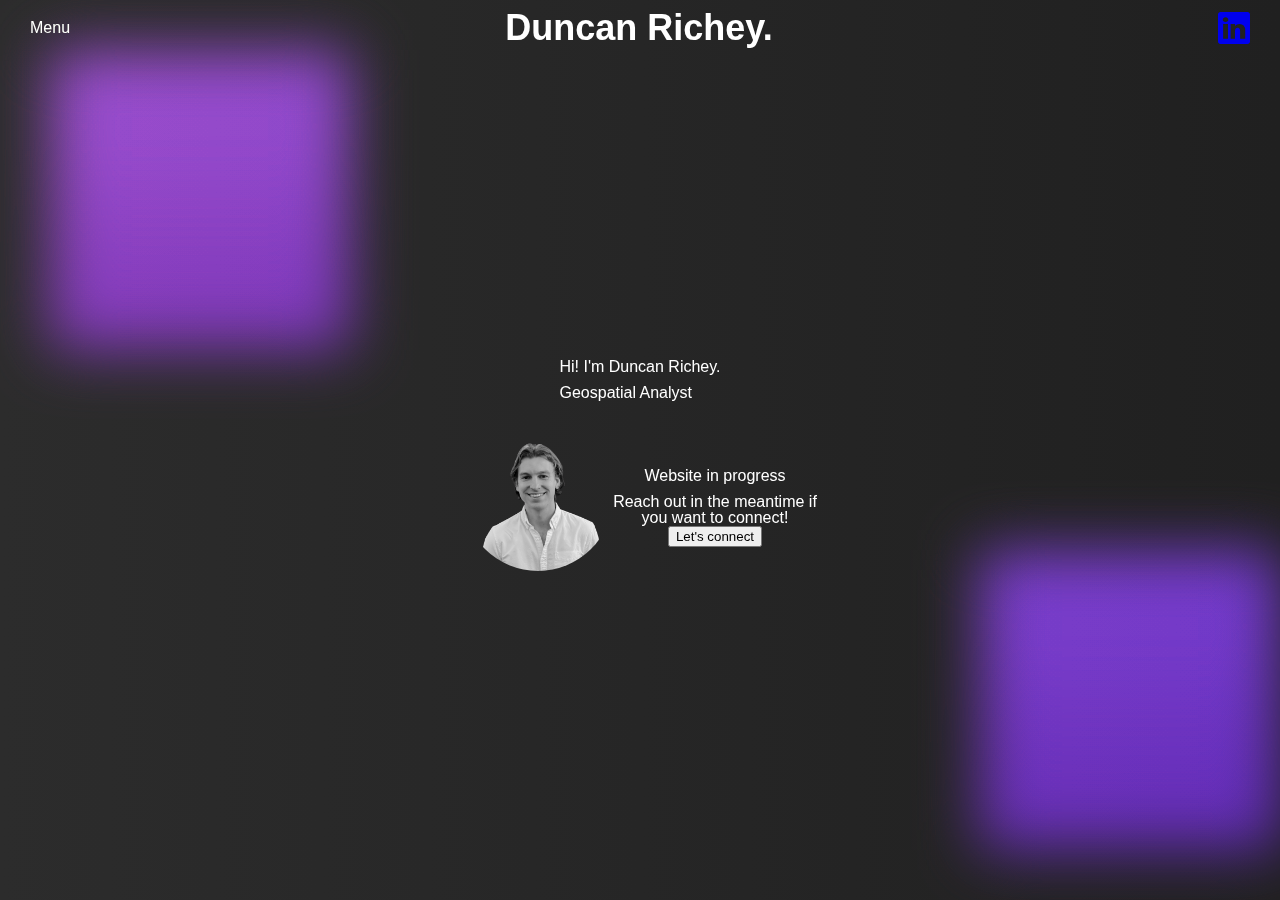
<file: index.html>
<!DOCTYPE html>
<html lang="en">
<head>
    <meta charset="UTF-8">
    <meta name="viewport" content="width=device-width, initial-scale=1.0">
    <link rel="stylesheet" href="https://cdn.jsdelivr.net/npm/bootstrap-icons@1.11.1/font/bootstrap-icons.css">
    <link rel="stylesheet" href="/assets/css/style.css">

    <title>Duncan Richey - Website Coming Soon</title>
</head>
<body>

    <header class="top-bar">
        <nav class="menu">Menu</nav> <!-- Placeholder for your menu -->
        <h1>Duncan Richey.</h1>
        <div class="social-icons">
            <!-- LinkedIn icon -->
            <a href="https://www.linkedin.com/in/duncanrichey/" class="icon linkedin-icon" aria-label="LinkedIn" target="_blank">
                <i class="bi bi-linkedin"></i>
            </a>
            <!-- Add other social media icons as required -->
        </div>
    </header>

    <main class="content">
        <div class="intro">
            <p>Hi! I'm Duncan Richey.</p>
            <strong>Geospatial Analyst</strong>
        </div>

        <div class="subcontent">
                <div class="profile">
                    <img src="assets/images/prof-pic-b&w.png" alt="Duncan Richey's Profile Picture" class="headshot">
                </div>

                <div class="progress-section">
                    <strong>Website in progress</strong>
                    <p class="connect-message">Reach out in the meantime if <br> you want to connect!</p>
                    <a href="mailto:duncan@duncanrichey.com"><button>Let's connect</button></a>
                </div>
        </div>
    </main>

    <div class="blob-1"></div>
    <div class="blob-2"></div>
</body>
</html>
</file>
<file: assets/css/style.css>
/* Simple CSS Reset */
html, body, div, span, applet, object, iframe,
h1, h2, h3, h4, h5, h6, p, blockquote, pre,
a, abbr, acronym, address, big, cite, code,
del, dfn, em, img, ins, kbd, q, s, samp,
small, strike, strong, sub, sup, tt, var,
b, u, i, center,
dl, dt, dd, ol, ul, li,
fieldset, form, label, legend,
table, caption, tbody, tfoot, thead, tr, th, td,
article, aside, canvas, details, embed, 
figure, figcaption, footer, header, hgroup, 
menu, nav, output, ruby, section, summary,
time, mark, audio, video {
    margin: 0;
    padding: 0;
    border: 0;
    font-size: 100%;
    font: inherit;
    vertical-align: baseline;
}
article, aside, details, figcaption, figure, 
footer, header, hgroup, menu, nav, section {
    display: block;
}
body {
    line-height: 1;
}
ol, ul {
    list-style: none;
}
blockquote, q {
    quotes: none;
}
blockquote:before, blockquote:after,
q:before, q:after {
    content: '';
    content: none;
}
table {
    border-collapse: collapse;
    border-spacing: 0;
}
 /*RESET OVER*/


 body {
    font-family: 'Roboto', Arial, sans-serif; /* Assuming Roboto, but you can use any sans-serif font */
    margin: 0;
    padding: 0;
    overflow-x: hidden; /* Prevents any unwanted horizontal scrolling */
    background: linear-gradient(270deg, #141414, #2c2c2c);
    background-size: 200% 100%;
    animation: Gradient 6s ease infinite;
    color: white; /* Default text color */
}


.top-bar {
    display: flex;
    justify-content: space-between;
    align-items: center;
    padding: 10px 30px;
    
}

.top-bar h1 {
    margin: 0;
    font-size: 36px;
    font-weight: bold;
      
}

.menu {
    cursor: pointer; /* Make the menu placeholder seem clickable */
    font-weight: 100;
}

.social-icons .icon {
    margin-left: 10px; /* Space out the social icons */
    font-size: 2rem;

}

.content {
    position: relative;
    z-index: 2;
    display: flex;
    flex-direction: column;
    justify-content: center;
    align-items: center;
    height: calc(100vh - 60px); /* Viewport height minus the height of the header */
    padding: 0 20px; /* Horizontal padding */
}

.subcontent {
    display: flex;
    flex-direction: row;
    justify-content: center;
    align-items: center;
}

.intro p {
    margin-bottom: 10px; /* Space between introduction and title */
}

.headshot {
    max-width: 150px; /* Adjust based on your preference */
    border-radius: 50%; /* Makes the image circular */
    margin: 20px 0; /* Vertical spacing */
}

.progress-section {
    text-align: center; /* Center content horizontally */
    margin-top: 20px; /* Spacing from the image */
    display: flex;
    flex-direction: column;
    
}

.progress-section strong {
    display: block;
    margin-bottom: 10px; /* Space between messages */
}

.email-btn button {
    background-color: #7b2ff7; /* Light purple */
    border: none;
    border-radius: 5px;
    padding: 10px 20px;
    color: white;
    cursor: pointer;
    transition: background-color 0.3s ease;
}

.email-btn button:hover {
    background-color: #341677; /* Dark purple on hover */
}



.button {
  background: none;
  border: none;
  text-align: center;
  font-size: 1rem;
  color: whitesmoke;
  background-color: #fa709a;
  padding: 0.8rem 1.8rem;
  border-radius: 2rem;
  cursor: pointer;
}

.blob-1 {
    position: absolute;
    z-index: 1;
    width: 300px;
    height: 300px;
    background: linear-gradient(
      180deg,
      rgba(196, 128, 227, 0.758) 31.77%,
      #bf54f1a8 100%
    );
    -webkit-filter: blur(30px);
    filter: blur(30px);
    mix-blend-mode: color-dodge;
    -webkit-animation: move s infinite alternate;
            animation: move 60s infinite alternate;
    transition: 1s cubic-bezier(0.07, 0.8, 0.16, 1);
    bottom:50px;
    right:0;
    animation-name: moveBlob1;
   
  }

    @keyframes moveBlob1 {
        from {
            transform: translate(0, 0) rotate(-90deg);
            border-radius: 24% 76% 35% 65% / 27% 36% 64% 73%;
        }

        to {
            transform: translate(-100vw, -100vh) rotate(-10deg); /* Moves by the width and height of the viewport */
            border-radius: 76% 24% 33% 67% / 68% 55% 45% 32%;
        }
    }

  .blob-2 {
    position: absolute;
    z-index: 1;
    width: 300px;
    height: 300px;
    background: linear-gradient(
      180deg,
      rgba(196, 128, 227, 0.758) 31.77%,
      #bf54f1a8 100%
    );
    -webkit-filter: blur(30px);
    filter: blur(30px);
    mix-blend-mode: color-dodge;
    -webkit-animation: move s infinite alternate;
            animation: move 60s infinite alternate;
    transition: 1s cubic-bezier(0.07, 0.8, 0.16, 1);
    top:50px;
    left:50px;
    animation-name: moveBlob1;
   
  }

  @keyframes moveBlob2 {
    from {
        transform: translate(0, 0) rotate(-90deg);
        border-radius: 24% 76% 35% 65% / 27% 36% 64% 73%;
    }

    to {
        transform: translate(-100vw, -100vh) rotate(-10deg); /* Moves by the width and height of the viewport */
        border-radius: 76% 24% 33% 67% / 68% 55% 45% 32%;
    }
}
</file>
